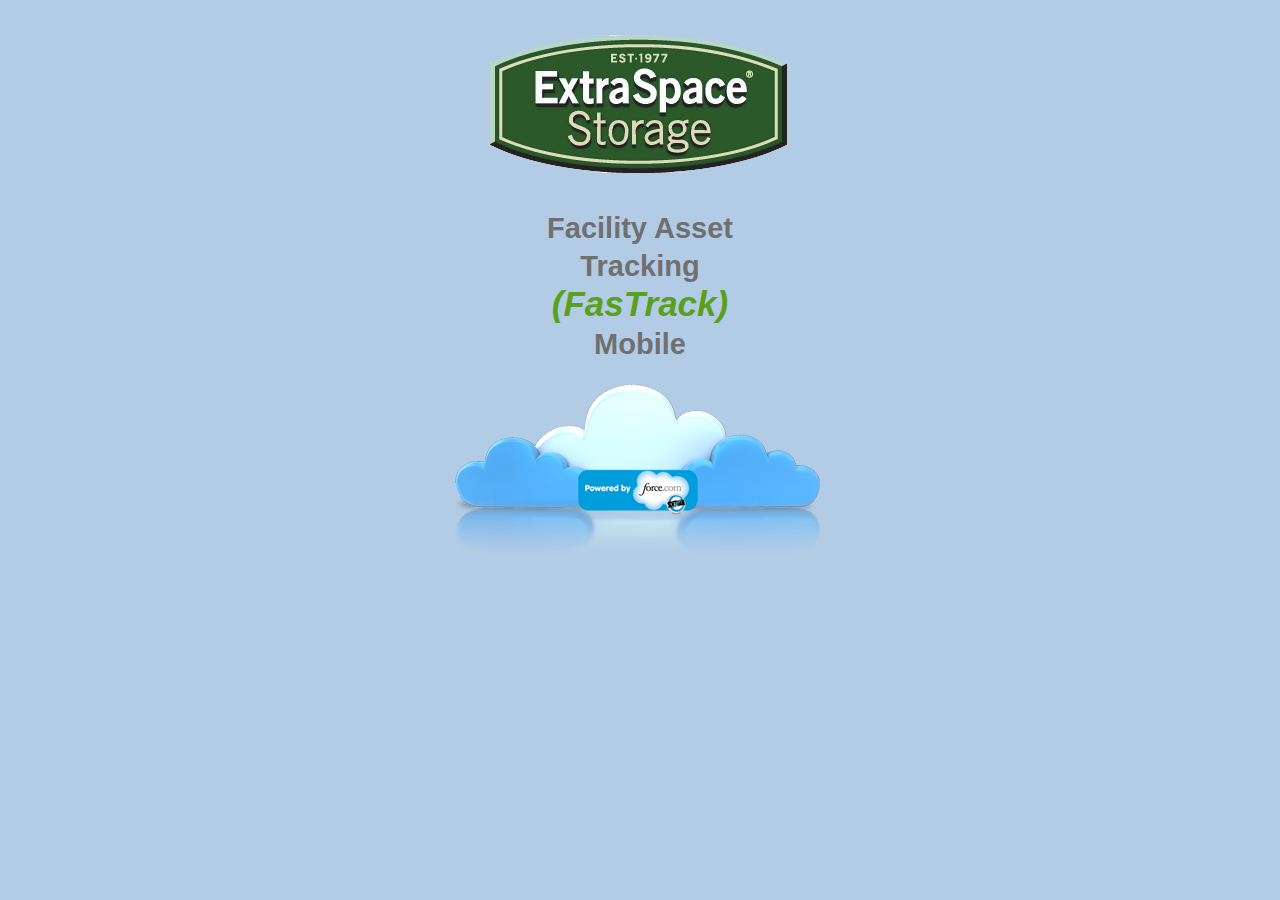
<file: Hybrid/FasTrack-Hybrid-Android/assets/www/bootstrap.html>
<!DOCTYPE html>
<html>
    <head>
        <title>Salesforce Hybrid Application Bootstrap Page</title>
        
        <script src="libs/cordova-2.2.0.js"></script>
        <script src="libs/SFHybridApp.js"></script>
        <script src="libs/SalesforceOAuthPlugin.js"></script>
        <script src="bootconfig.js"></script>
        
        <!-- log window styling -->
        <style>
          .logWindow {display:none; width:700px;}
          .logWindow > p {padding:0px; margin:0px; word-wrap:break-word;}
          .bggt {
    		background: none repeat scroll 0 0 #B2CCE5;
			}
			#logo {
			    margin: 35px auto auto;
			    width: 300px;
			    height: 150px;
			    background: url("images/extra-space-storage-logo.png") no-repeat scroll 0% 0% transparent;
			}
			#logo2 {
    			display: block;
   		 		margin: 1em auto 0;
    			width: 40%;
    			max-width: 400px;
			}
			#content_title {
			    color: rgb(112, 112, 112);
			    font-size: 29px;
			    margin: 25px auto auto;
			    font-weight: bold;
			    line-height: 130%;
			    font-family: "Arial","Verdana","Helvetica","Tahoma","sans-serif";
			    max-width: 200px;
			    text-align: center;
			}
			.h1-b {
    			color: rgb(91, 160, 29);
    			font-size: 35px;
    			font-style: italic;
			}
        </style>

        <script>
            document.addEventListener("deviceready", cordova.require("salesforce/util/bootstrap").onDeviceReady);
        </script>

        <script>
            document.addEventListener("bootstrapStatusEvent", handleStatus);
            function handleStatus(statusEvent) {

            	/**
            	 * If an error occurs, display a popup, and reload the page.
            	 */
                if (statusEvent.isError) {
                    alert(statusEvent.description);
                    location.reload();
                } else {
                   
                }
            };
        </script>
    </head>

    <body class="bggt">
        <div id="main">
            <div id="logo"></div>
            <h1 id="content_title">Facility Asset Tracking <span class="h1-b">(FasTrack)</span> Mobile</h1>
            <img id="logo2" src="images/salesforce-cloud-small2.png">
        </div>
    </body>
</html>
</file>
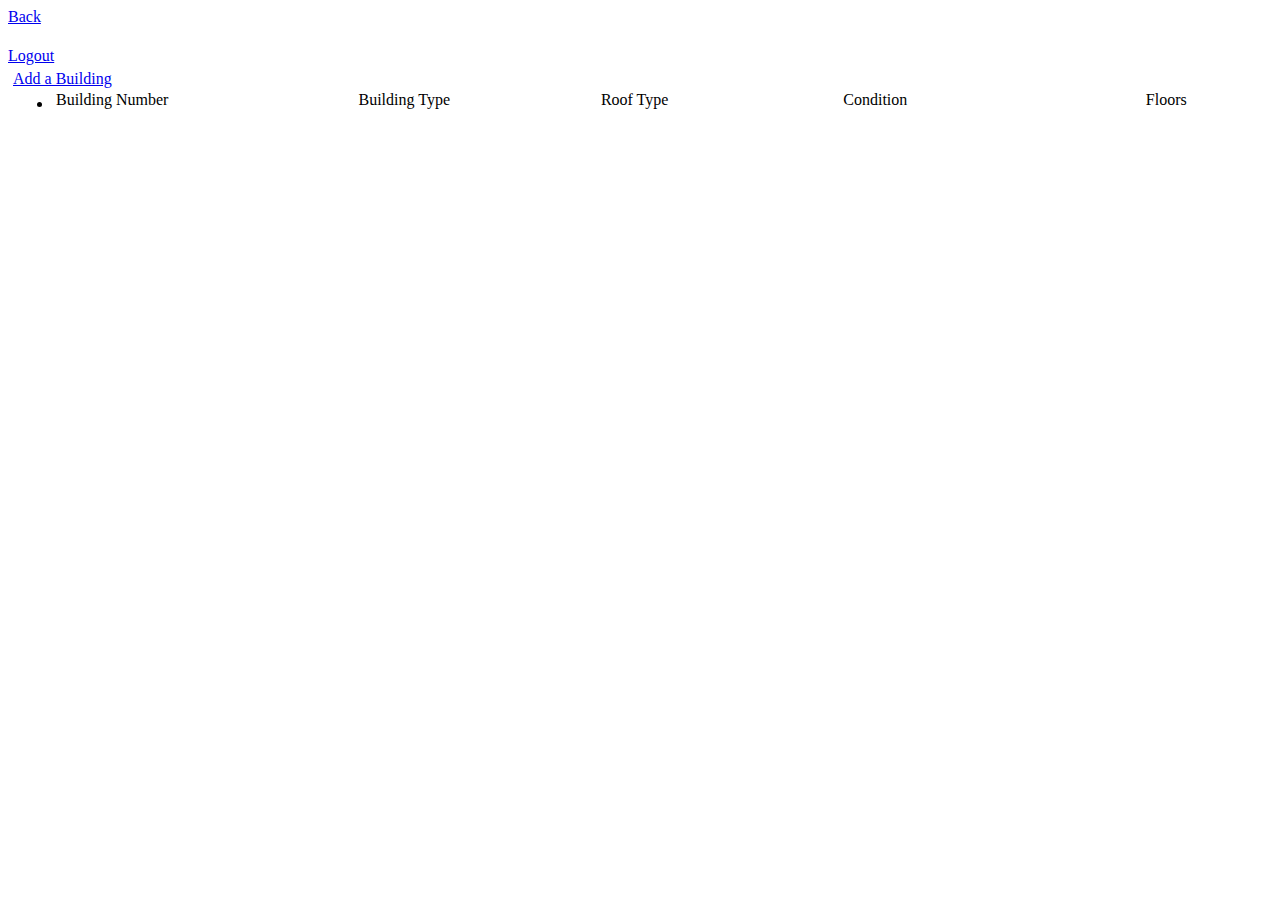
<file: Hybrid/FasTrack-Hybrid-Android/assets/www/pages/sitevisit/buildings.html>
<!DOCTYPE html>
<html>
  <head>
    <meta name="viewport" content="height=device-height, width=device-width, initial-scale=1.0, maximum-scale=1.0; user-scalable=no" />
    <meta http-equiv="Content-type" content="text/html; charset=utf-8">

  </head>
<body>
	<!-- Home -->
	<div data-role="page" data-theme="c">
		<div data-role="header" data-position="fixed" data-theme="c">
			<a href="#" data-role="button" data-icon="back" class="ui-btn-left" data-rel="back" data-iconpos="notext" 
				data-theme="c">Back</a>
			<h1 id="buildings_title"></h1>
			<a href="#" data-role="button" class="ui-btn-right" id="link_buildings_logout"
				data-theme="c">Logout</a>
		</div>
		<div data-role="content" data-theme="c" style="padding: 5px;">
			<div class="content-primary">
			<a href="buildings_edit.html" onclick="$j('#temp_data').data('building_id',null)" data-role="button"data-icon="plus" data-inline="true" data-iscroll-fixed>Add a Building</a>
			<div id="buildings_scroll_div" data-iscroll>
				<ul data-role="listview" data-divider-theme="a" data-inset="true"
					id="ul_buildings" style="margin: 0 0 0.2em 0">
					<li data-role="list-divider"><table
							style="width: 100%; margin-right: 50px;">
							<tr>
								<td width="25%">Building Number</td>
								<td width="20%">Building Type</td>
								<td width="20%">Roof Type</td>
								<td width="25%">Condition</td>
								<td width="10%">Floors</td>
							</tr>
						</table></li>
				</ul>
				</div>
			</div>
		</div>
		
		<!-- load our app-specific code -->
		<script type="text/javascript">
		function regLinkClickHandlers() {
    var $j = jQuery.noConflict();
    $j('#link_buildings_logout').click(function() {
             var sfOAuthPlugin = cordova.require("salesforce/plugin/oauth");
             sfOAuthPlugin.logout();
             });
    
}

function fetchBuildings(){
    var store_number = $j('#temp_data').data('store');
    forcetkClient.query("SELECT Id, Name, Roof_Type__c,of_Floors__c, Construction_Type__c, Condition__c FROM Building__c WHERE Name LIKE '"+store_number+"%'", onSuccessFetchBuildings, logError);
}

function onSuccessFetchBuildings(response){
    var $j = jQuery.noConflict();
    cordova.require("salesforce/util/logger").logToConsole("onSuccessFetchBuildings: received " + response.totalSize + " buildings");
    
    refreshListUI(response.records);
    
    cordova.require("salesforce/util/logger").logToConsole("onSuccessFetchBuildings: finish loading " + response.totalSize + " buildings");
}

function refreshListUI(records){
	var divider = $j('#ul_buildings').children()[0];
	$j('#ul_buildings').empty();
    $j('#ul_buildings').append(divider);
    $j.each(records, function(i, item) {
        var building_data = {
        		id: item.Id,
                name: item.Name,
                b_type: item.Construction_Type__c,
                r_type: item.Roof_Type__c,
                condition: item.Condition__c,
                floors: item.of_Floors__c
              };
         $j('#ul_buildings').append(ich.buildings_list_entry(building_data));
        });
    $j('#ul_buildings').listview("refresh");
}

/**
* Error Received
**/
function logError(error) {
    SFHybridApp.logToConsole("Error: " + JSON.stringify(error,null,'<br>'));
}

$j(document).bind("pageinit", function(event, data) {
//    var store_data = {
//            number: $j('#temp_data').data('store'),
//            name: 'name'
//          };
//    $j("#buildings_header").replaceWith(ich.title_stores(store_data).html());
//    $j('#buildings_header').trigger('create');
    regLinkClickHandlers();
    fetchBuildings();
    $j(this).unbind(event);
});
		</script>

	</div>
</body>
</html>
</file>
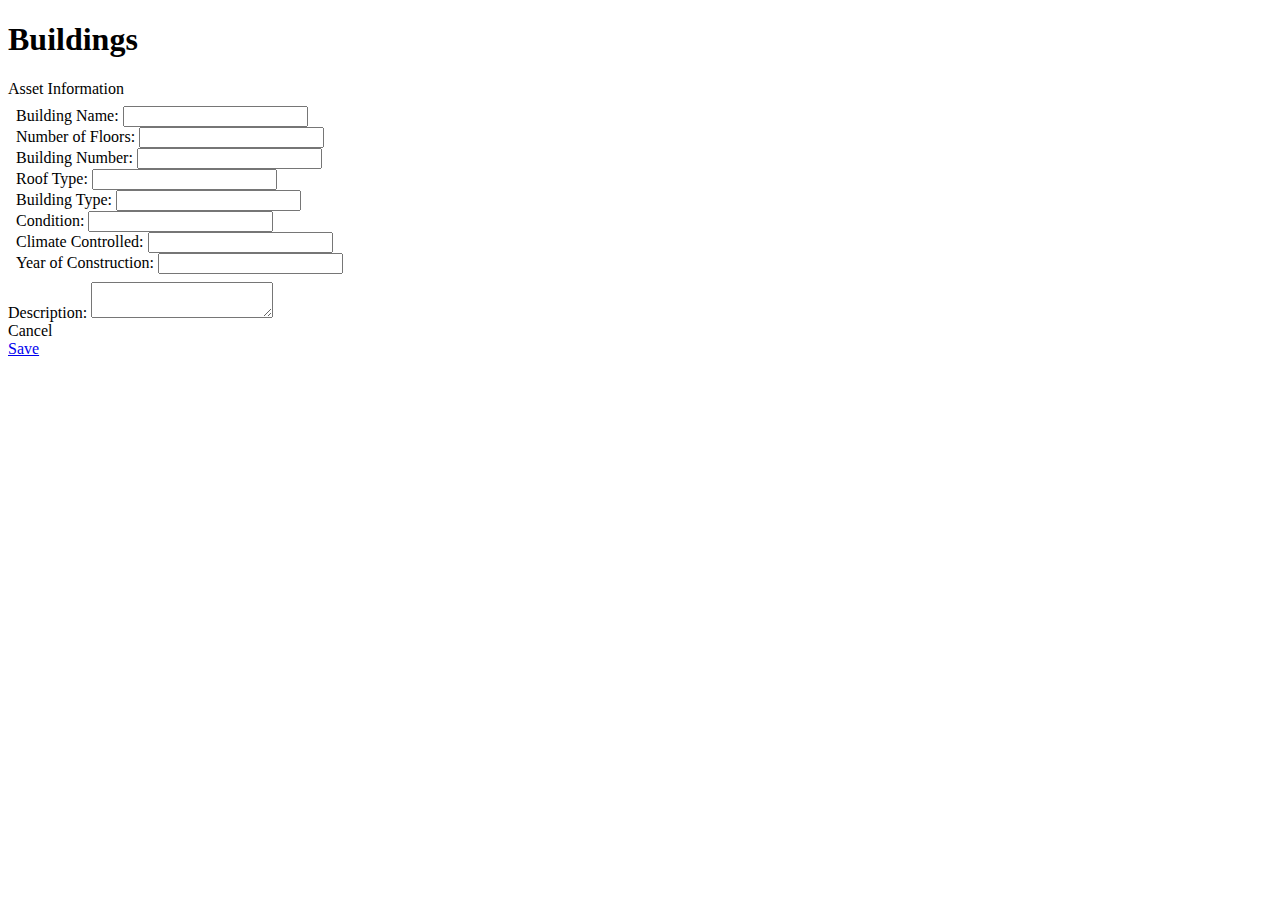
<file: Hybrid/FasTrack-Hybrid-Android/assets/www/pages/sitevisit/buildings_edit.html>
<!DOCTYPE html>
<html>
  <head>
    <meta name="viewport" content="height=device-height, width=device-width, initial-scale=1.0, maximum-scale=1.0; user-scalable=no" />
    <meta http-equiv="Content-type" content="text/html; charset=utf-8">

  </head>
<body>
	
    <div data-role="page" id="buildings_edit_page">
		<div data-role="header" class="ui-corner-top">
			<h1>Buildings</h1>
		</div>
		<div data-role="content">
			<div class="ui-grid-solo">
				<div class="ui-block-a">
					Asset Information
				</div>
			</div>
			<div class="ui-grid-a" style="margin: 0.5em; width: 100%;">
				<div class="ui-block-a" style="margin-right: 2px;">
					<label for="building_name_input">Building Name:</label> 
					<input type="text" name="name" id="building_name_input" data-mini="true" />
				</div>
				<div class="ui-block-b">
					<label for="building_floors_input">Number of Floors:</label> 
					<input type="text" name="name" id="building_floors_input" data-mini="true" />
				</div>
				<div class="ui-block-a" style="margin-right: 2px;">
					<label for="building_number_input">Building Number:</label> 
					<input type="text" name="name" id="building_number_input" data-mini="true" />
				</div>
				<div class="ui-block-b">
					<label for="building_roof_input">Roof Type:</label> 
					<input type="text" name="name" id="building_roof_input" data-mini="true" />
				</div>
				<div class="ui-block-a" style="margin-right: 2px;">
					<label for="building_type_input">Building Type:</label> 
					<input type="text" name="name" id="building_type_input" data-mini="true" />
				</div>
				<div class="ui-block-b">
					<label for="building_condition_input">Condition:</label> 
					<input type="text" name="name" id="building_condition_input" data-mini="true" />
				</div>
				<div class="ui-block-a" style="margin-right: 2px;">
					<label for="building_climate_input">Climate Controlled:</label> 
					<input type="text" name="name" id="building_climate_input" data-mini="true" />
				</div>
				<div class="ui-block-b">
					<label for="building_year_input">Year of Construction:</label> 
					<input type="text" name="name" id="building_year_input" data-mini="true" />
				</div>
			</div>

			<div class="ui-grid-solo">
				<div class="ui-block-a">
					<div data-role="fieldcontain">
					<label for="building_description_input">Description:</label>
						<textarea name="textarea" id="building_description_input"></textarea>
					</div>
				</div>
			</div>
			<div class="ui-grid-a">
				<div class="ui-block-a">
					<a data-role="button" data-rel="back" data-theme="c">Cancel</a>
				</div>
				<div class="ui-block-b">
					<a href="#" data-role="button" data-rel="back" data-direction="reverse"
						onclick="upsertBuilding()" data-transition="flow"
						data-theme="c">Save</a>
				</div>
			</div>
		</div>
		
		<script type="text/javascript">
		function upsertBuilding(){
		 	var building_data = {
		                Name: $j('#building_name_input').val(),
		                Construction_Type__c: $j('#building_type_input').val(),
		                of_Floors__c: $j('#building_floors_input').val(),
		                Roof_Type__c: $j('#building_roof_input').val(),
		                Construction_Type__c: $j('#building_type_input').val(),
		                Condition__c: $j('#building_condition_input').val(),
		     //           Construction_Date__c: $j('#building_year_input').val(),
		                Description__c: $j('#building_description_input').val(),
		                Climate_Controlled__c: $j('#building_climate_input').val()
		              };
		    var id = $j('#temp_data').data('building_id');
			if (typeof id === 'undefined' || id == null) {
				building_data.Store__c = $j("#temp_data").data("store_id");
				forcetkClient.create("Building__c",building_data, onSuccessUpsertBuildings, logError);
			} else {
				forcetkClient.update("Building__c",id,building_data,onSuccessUpsertBuildings,logError);
			}
		}
		
		function onSuccessUpsertBuildings(response){
			$j.mobile.changePage( "buildings.html", {
				transition: "pop",
				reverse: false,
				changeHash: false
			});
		}
		
		function onSuccessRetrieveBuildings(response){
			SFHybridApp.logToConsole("onSuccessRetrieveBuildings executed");
			$j("#building_name_input").val(response.Name);
			$j("#building_floors_input").val(response.of_Floors__c);
			$j("#building_roof_input").val(response.Roof_Type__c);
			$j("#building_type_input").val(response.Construction_Type__c);
			$j("#building_condition_input").val(response.Condition__c);
			$j("#building_climate_input").val(response.Climate_Controlled__c);
			$j("#building_year_input").val(response.Construction_Date__c);
			$j("#building_description_input").val(response.Description__c);
		}
		
		function clearAllBuildingsInputs(){
			var inputs = $j('#buildings_edit_page').find(':input');
			$j.each(inputs, function(i, input) {
				input.value = "";
        	});
        	$j("#building_name_input").val($j('#temp_data').data('store') + "-");
		}
		
		$j(document).bind("pageinit", function(event, data) {
			clearAllBuildingsInputs();
			var id = $j('#temp_data').data('building_id');
			if (!(typeof id === 'undefined' || id == null)) {
				forcetkClient.retrieve("Building__c",id,onSuccessRetrieveBuildings, logError);
			}
			$j(this).unbind(event);
		});
</script>
	</div>
</body>
</html>
</file>
